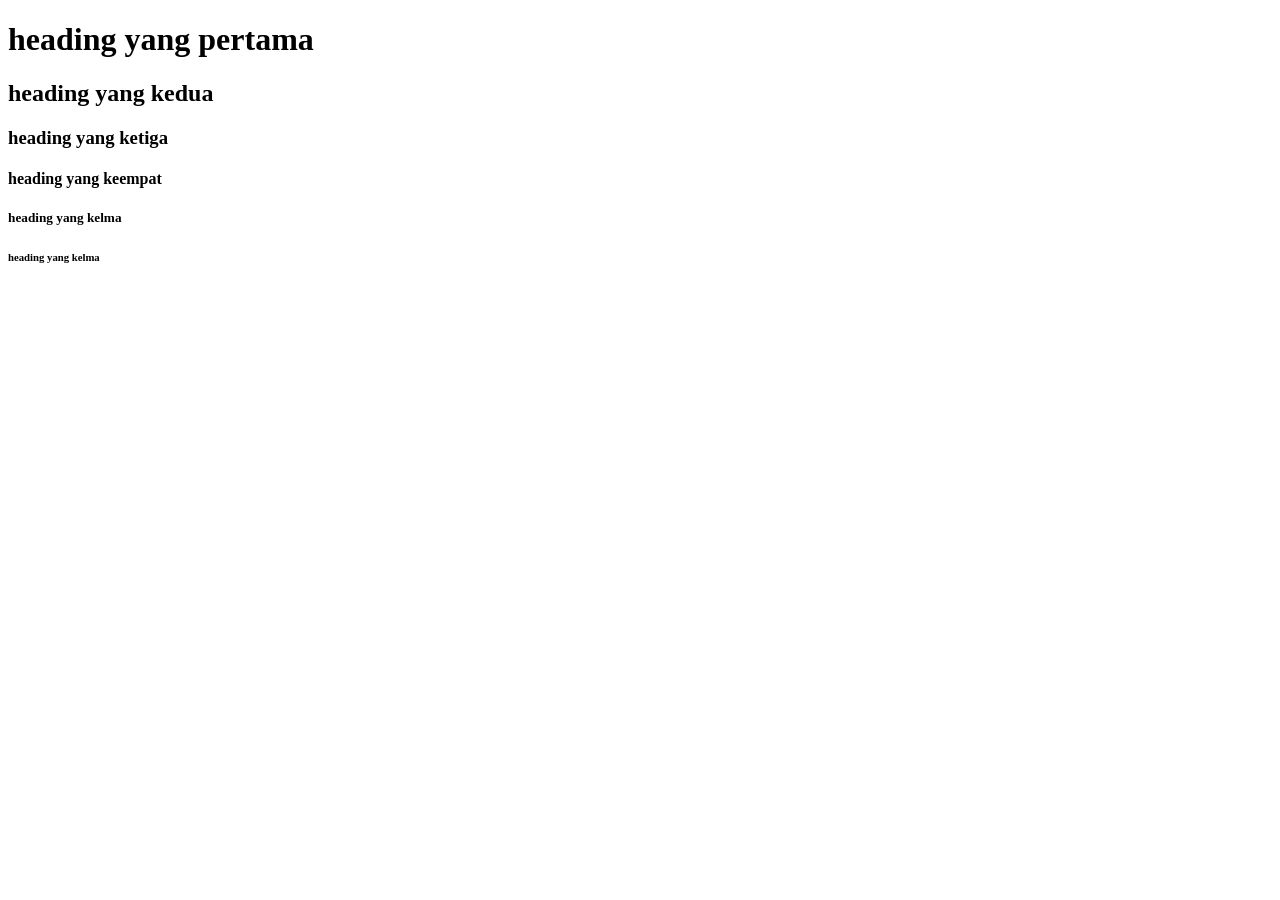
<file: m01/index.html>
<!doctype html>
<html lang="en">
  <head>
    <meta charset="UTF-8" />
    <meta name="viewport" content="width=device-width, initial-scale=1.0" />
    <title>Pengunaan Headinng pada HTML</title>
  </head>
  <body>
    <h1>heading yang pertama</h1>
    <h2>heading yang kedua</h2>
    <h3>heading yang ketiga</h3>
    <h4>heading yang keempat</h4>
    <h5>heading yang kelma</h5>
    <h6>heading yang kelma</h6>
  </body>
</html>
</file>
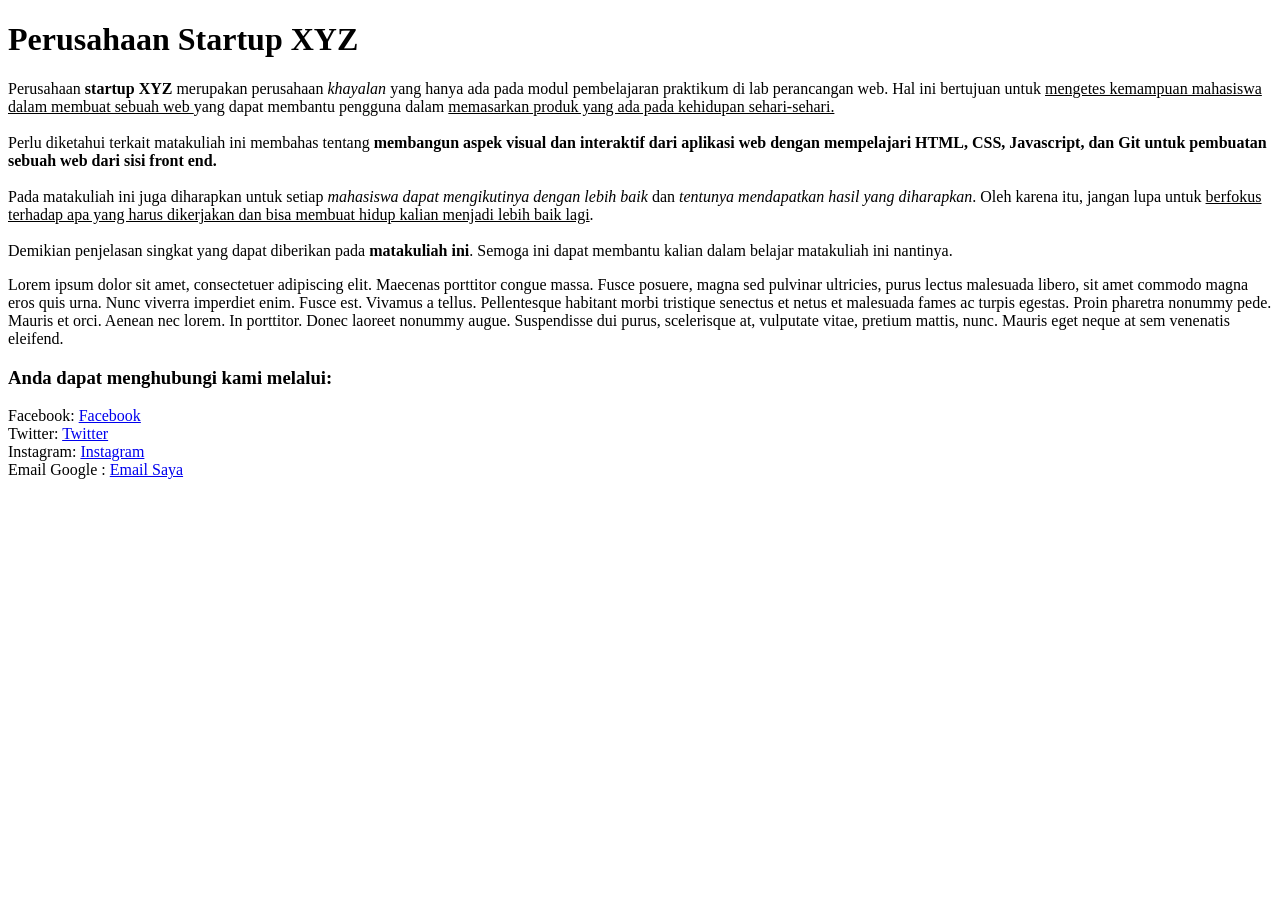
<file: m01/index2.html>
<!doctype html>
<html lang="en">
  <head>
    <meta charset="UTF-8" />
    <meta http-equiv="X-UA-Compatible" content="IE=edge" />
    <meta name="viewport" content="width=device-width, initial-scale=1.0" />
    <title>Contoh Pertemuan-01</title>
  </head>
  <body>
    <h1>Perusahaan Startup XYZ</h1>
    <p>
      Perusahaan <b>startup XYZ</b> merupakan perusahaan <i>khayalan</i> yang
      hanya ada pada modul pembelajaran praktikum di lab perancangan web. Hal
      ini bertujuan untuk
      <u>mengetes kemampuan mahasiswa dalam membuat sebuah web </u> yang dapat
      membantu pengguna dalam
      <u>memasarkan produk yang ada pada kehidupan sehari-sehari.</u> <br />
      <br />
      Perlu diketahui terkait matakuliah ini membahas tentang
      <b
        >membangun aspek visual dan interaktif dari aplikasi web dengan
        mempelajari HTML, CSS, Javascript, dan Git untuk pembuatan sebuah web
        dari sisi front end.</b
      >
      <br />
      <br />
      Pada matakuliah ini juga diharapkan untuk setiap
      <i>mahasiswa dapat mengikutinya dengan lebih baik</i> dan
      <i>tentunya mendapatkan hasil yang diharapkan</i>. Oleh karena itu, jangan
      lupa untuk
      <u
        >berfokus terhadap apa yang harus dikerjakan dan bisa membuat hidup
        kalian menjadi lebih baik lagi</u
      >. <br />
      <br />
      Demikian penjelasan singkat yang dapat diberikan pada
      <b>matakuliah ini</b>. Semoga ini dapat membantu kalian dalam belajar
      matakuliah ini nantinya.
    </p>
    <p>
      Lorem ipsum dolor sit amet, consectetuer adipiscing elit. Maecenas
      porttitor congue massa. Fusce posuere, magna sed pulvinar ultricies, purus
      lectus malesuada libero, sit amet commodo magna eros quis urna. Nunc
      viverra imperdiet enim. Fusce est. Vivamus a tellus. Pellentesque habitant
      morbi tristique senectus et netus et malesuada fames ac turpis egestas.
      Proin pharetra nonummy pede. Mauris et orci. Aenean nec lorem. In
      porttitor. Donec laoreet nonummy augue. Suspendisse dui purus, scelerisque
      at, vulputate vitae, pretium mattis, nunc. Mauris eget neque at sem
      venenatis eleifend.
    </p>
    <h3>Anda dapat menghubungi kami melalui:</h3>
    <p>
      Facebook: <a href="#">Facebook</a> <br />
      Twitter: <a href="#">Twitter</a> <br />
      Instagram: <a href="#">Instagram</a> <br />
      Email Google : <a href="#">Email Saya</a>
    </p>
  </body>
</html>
</file>
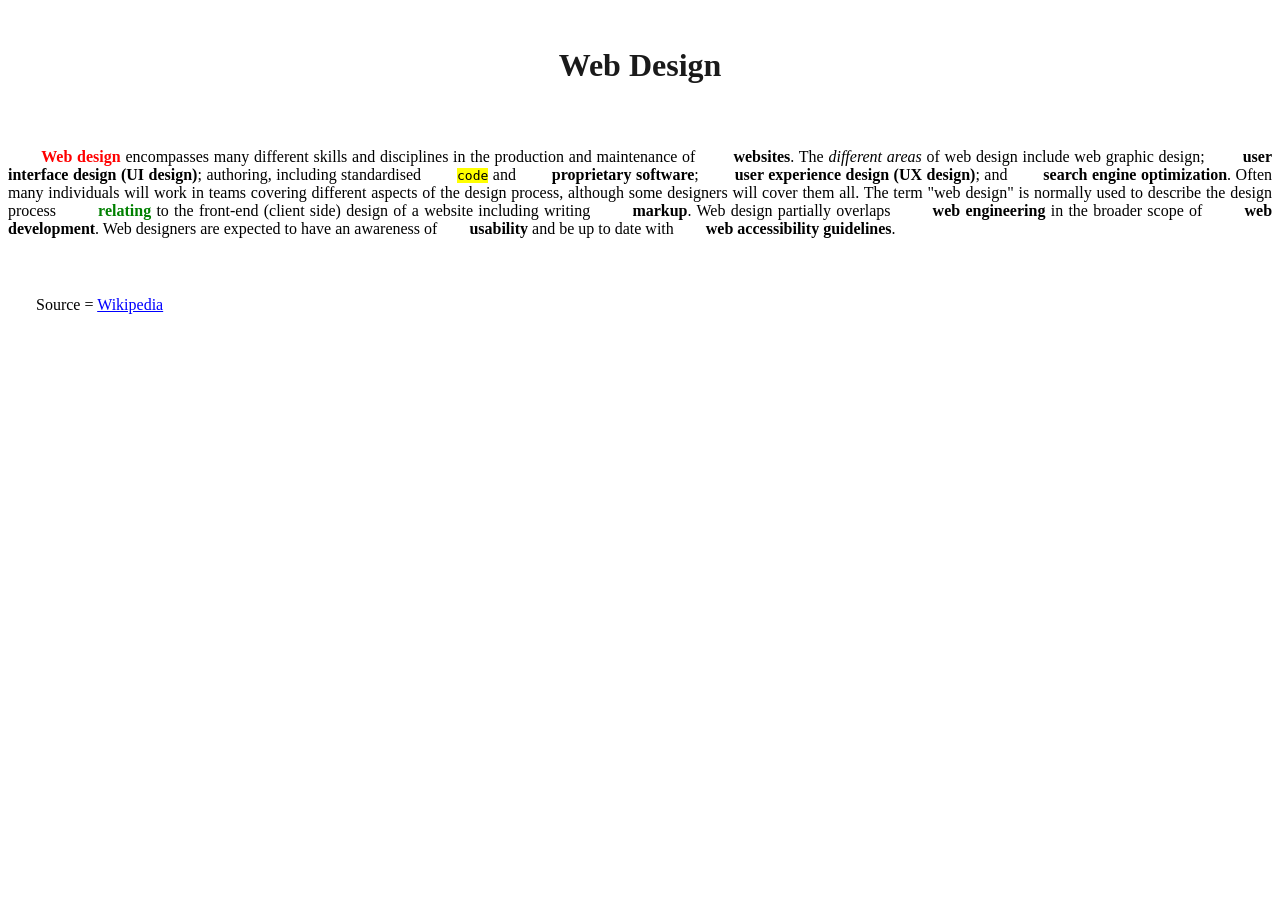
<file: m01/index3.html>
<!doctype html>

<html lang="id">
  <head>
       
    <meta charset="UTF-8" />

       
    <meta name="viewport" content="width=device-width, initial-scale=1.0" />

       
    <title>Web Design</title>
  </head>

  <body>
          
    <h1
      style="
        text-align: center;
        color: #1a1a1a;
        font-size: 32px;
        margin-bottom: 30px;
      "
    >
      Web Design
    </h1>

          
    <p style="text-align: justify; margin-bottom: 20px">
             <span style="color: red; font-weight: bold">Web design</span>
      encompasses many different skills and disciplines in the production and
      maintenance of        <span style="font-weight: bold">websites</span>. The
      <span style="font-style: italic">different areas</span> of web design
      include web graphic design;        <span style="font-weight: bold"
        >user interface design (UI design)</span
      >; authoring, including standardised        <span
        style="background-color: yellow; font-family: monospace"
        >code</span
      >
      and        <span style="font-weight: bold">proprietary software</span>;
             <span style="font-weight: bold"
        >user experience design (UX design)</span
      >; and        <span style="font-weight: bold"
        >search engine optimization</span
      >. Often many individuals will work in teams covering different aspects of
      the design process, although some designers will cover them all. The term
      "web design" is normally used to describe the design process        <span
        style="color: green; font-weight: bold"
        >relating</span
      >
      to the front-end (client side) design of a website including writing
             <span style="font-weight: bold">markup</span>. Web design partially
      overlaps        <span style="font-weight: bold">web engineering</span> in
      the broader scope of        <span style="font-weight: bold"
        >web development</span
      >. Web designers are expected to have an awareness of        <span
        style="font-weight: bold"
        >usability</span
      >
      and be up to date with        <span style="font-weight: bold"
        >web accessibility guidelines</span
      >.    
    </p>

          
    <p style="margin-top: 20px">
             Source =
      <a
        href="https://en.wikipedia.org/wiki/Web_design"
        style="color: blue; text-decoration: underline"
        >Wikipedia</a
      >

         
    </p>

      
  </body>
</html>
</file>
